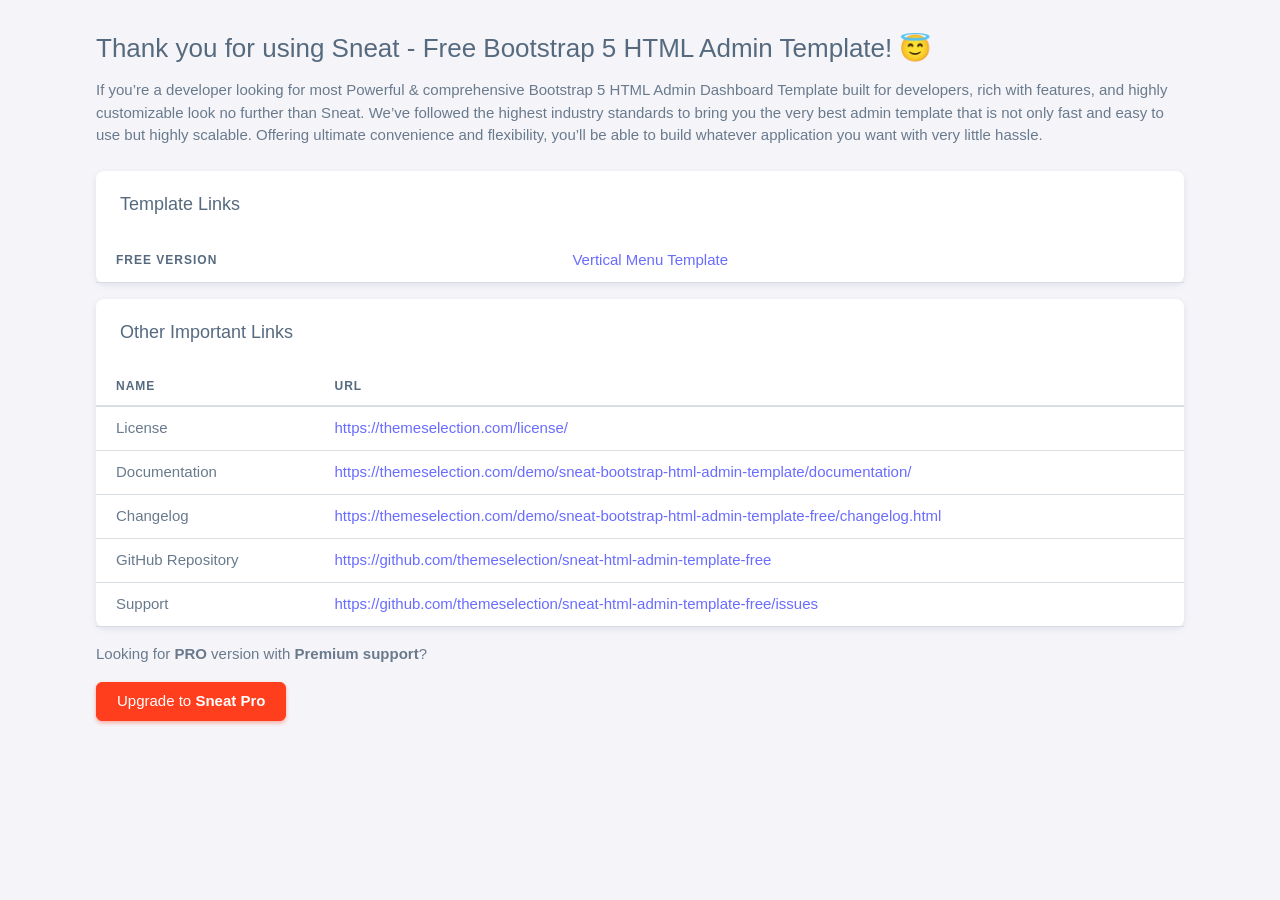
<file: index.html>
<!DOCTYPE html>


<html lang="en" class="light-style  customizer-hide" dir="ltr" data-theme="theme-default" data-assets-path="assets/"
  data-template="vertical-menu-template-no-customizer">

<head>
  <meta charset="utf-8" />
  <meta name="viewport"
    content="width=device-width, initial-scale=1.0, user-scalable=no, minimum-scale=1.0, maximum-scale=1.0" />

  <title>Sneat - Free Bootstrap 5 HTML Admin Template</title>

  <meta name="description" content="" />

  <!-- Favicon -->
  <link rel="icon" type="image/x-icon" href="assets/img/favicon/favicon.ico" />

  <!-- Fonts -->
  <link rel="preconnect" href="https://fonts.googleapis.com">
  <link rel="preconnect" href="https://fonts.gstatic.com" crossorigin>
  <link
    href="https://fonts.googleapis.com/css2?family=Open+Sans:ital,wght@0,300;0,400;0,500;0,600;0,700;1,300;1,400;1,500;1,600;1,700&display=swap"
    rel="stylesheet">

  <!-- Core CSS -->
  <link rel="stylesheet" href="assets/vendor/css/core.css" />
  <link rel="stylesheet" href="assets/vendor/css/theme-default.css" />
  <link rel="stylesheet" href="assets/css/demo.css" />
</head>

<body>

  <!-- Content -->
  <div class="container flex-grow-1 container-p-y my-2">
    <h3>Thank you for using Sneat - Free Bootstrap 5 HTML Admin Template! 😇</h3>
    <p>If you’re a developer looking for most Powerful & comprehensive Bootstrap 5 HTML Admin Dashboard Template built
      for developers, rich with features, and highly customizable look no further than Sneat. We’ve followed the highest
      industry standards to bring you the very best admin template that is not only fast and easy to use but highly
      scalable. Offering ultimate convenience and flexibility, you’ll be able to build whatever application you want
      with very little hassle.</p>

    <!-- Examples -->
    <div class="row mt-sm-4 mt-3">
      <div class="col-12 mb-3">
        <div class="card">
          <h5 class="card-header">Template Links</h5>
          <!-- Template Demo Links -->
          <table class="table">
            <tbody>
              <tr>
                <th>Free Version</th>
                <td><a href="html/index.html" target="_blank">Vertical Menu Template</a></td>
              </tr>
            </tbody>
          </table>
          <!--/ Template Demo Links -->
        </div>
      </div>

      <div class="col-12 mb-3">
        <div class="card">

          <h5 class="card-header">Other Important Links</h5>
          <!-- Other Links -->
          <table class="table">
            <thead>
              <tr>
                <th scope="col">Name</th>
                <th scope="col">URL</th>
              </tr>
            </thead>
            <tbody>

              <tr>
                <td>License </td>
                <td>
                  <a href="https://themeselection.com/license/" target="_blank">https://themeselection.com/license/</a>
                </td>
              </tr>

              <tr>
                <td>Documentation</td>
                <td>
                  <a href="https://themeselection.com/demo/sneat-bootstrap-html-admin-template/documentation/"
                    target="_blank">https://themeselection.com/demo/sneat-bootstrap-html-admin-template/documentation/</a>
                </td>
              </tr>

              <tr>
                <td>Changelog</td>
                <td>
                  <a href="https://themeselection.com/demo/sneat-bootstrap-html-admin-template-free/changelog.html"
                    target="_blank">https://themeselection.com/demo/sneat-bootstrap-html-admin-template-free/changelog.html</a>
                </td>
              </tr>


              <tr>
                <td>GitHub Repository</td>
                <td>
                  <a href="https://github.com/themeselection/sneat-html-admin-template-free"
                    target="_blank">https://github.com/themeselection/sneat-html-admin-template-free</a>
                </td>
              </tr>


              <tr>
                <td>Support</td>
                <td>
                  <a href="https://github.com/themeselection/sneat-html-admin-template-free/issues"
                    target="_blank">https://github.com/themeselection/sneat-html-admin-template-free/issues</a>
                </td>
              </tr>

            </tbody>
          </table>
          <!--/ Other Links -->
        </div>
      </div>

      <div class="col-12 mb-3">
        <p>Looking for <strong>PRO</strong> version with <strong>Premium support</strong>?</p>
        <div class="upgrade-to-pro">
          <a href="https://themeselection.com/products/sneat-bootstrap-html-admin-template/" target="_blank"
            class="btn btn-danger">Upgrade to <strong>Sneat Pro</strong></a>
        </div>
      </div>
    </div>
  </div>
  <!-- / Content -->

</body>

</html>
</file>
